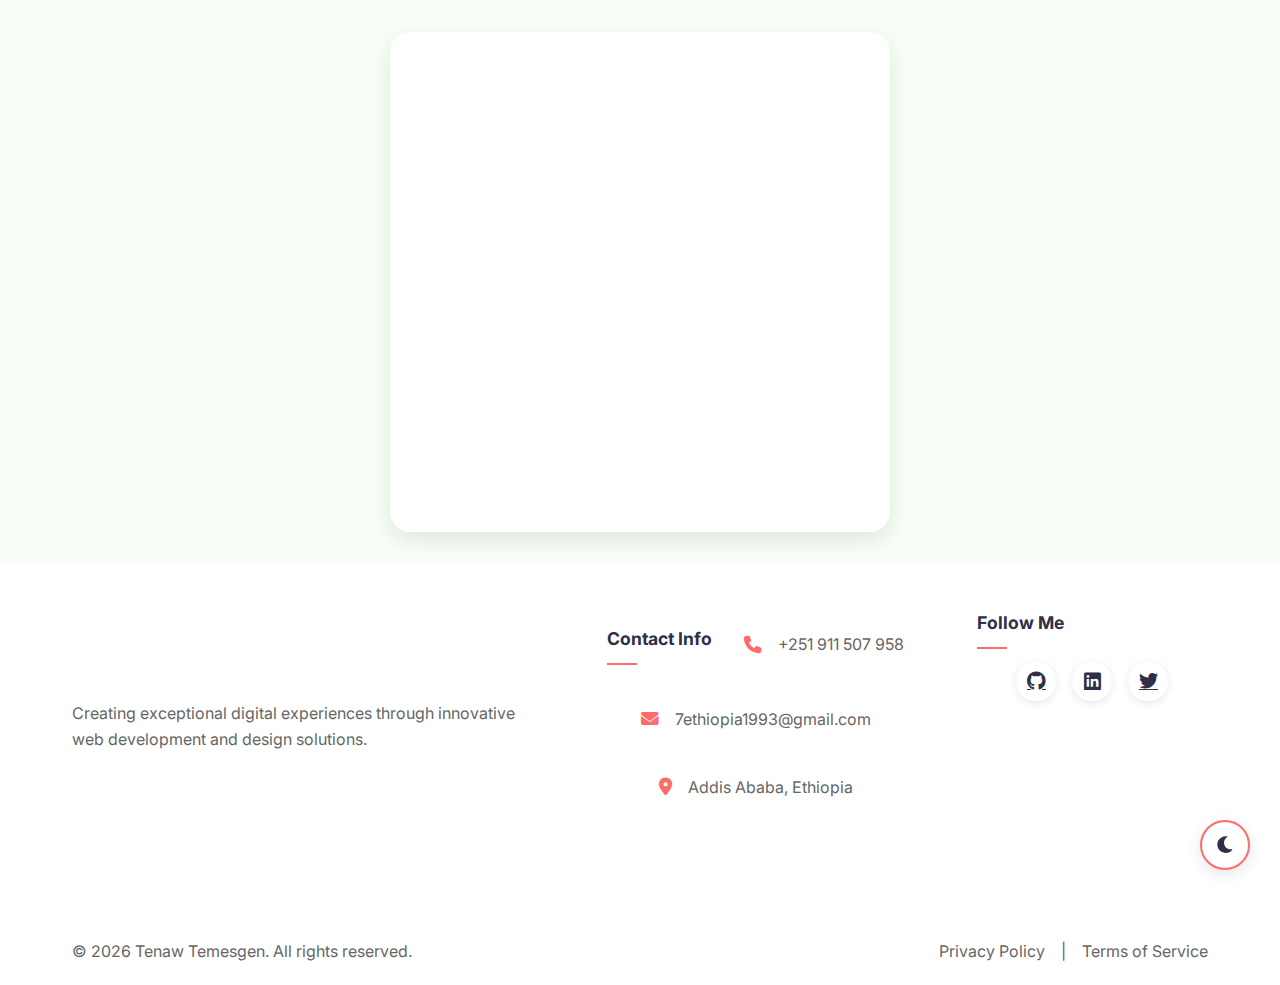
<file: success.html>
<!DOCTYPE html>
<html lang="en" data-theme="light">
<head>
    <meta charset="UTF-8">
    <meta name="viewport" content="width=device-width, initial-scale=1.0">
    <title>Message Sent Successfully - Tenaw Temesgen</title>
    <meta name="description" content="Message sent successfully - Thank you for contacting Tenaw Temesgen">
    <link href="https://fonts.googleapis.com/css2?family=Inter:wght@400;500;600;700&display=swap" rel="stylesheet">
    <link rel="stylesheet" href="https://cdnjs.cloudflare.com/ajax/libs/font-awesome/6.0.0/css/all.min.css">
    <link rel="stylesheet" href="style.css">
    <style>
        .success-container {
            min-height: calc(100vh - 450px);
            display: flex;
            align-items: center;
            justify-content: center;
            padding: 2rem;
            padding-bottom: 2rem;
            background: linear-gradient(
                135deg,
                rgba(var(--primary-rgb), 0.05),
                rgba(var(--secondary-rgb), 0.05)
            );
        }

        .success-card {
            background: var(--surface-color);
            border-radius: 20px;
            padding: 3rem;
            text-align: center;
            max-width: 500px;
            width: 100%;
            box-shadow: var(--shadow-lg);
            border: 1px solid rgba(var(--primary-rgb), 0.1);
            animation: slideUp 0.5s ease forwards;
        }

        .success-icon {
            width: 100px;
            height: 100px;
            background: linear-gradient(45deg, var(--primary), var(--secondary));
            border-radius: 50%;
            display: flex;
            align-items: center;
            justify-content: center;
            margin: 0 auto 2rem;
            animation: scaleIn 0.5s ease 0.3s forwards;
            transform: scale(0);
        }

        .success-icon i {
            font-size: 3rem;
            color: white;
            animation: checkmark 0.5s ease 0.8s forwards;
            opacity: 0;
            transform: scale(0);
        }

        .success-card h1 {
            color: var(--text-color);
            font-size: 2rem;
            margin-bottom: 1rem;
            animation: fadeIn 0.5s ease 1s forwards;
            opacity: 0;
        }

        .success-card p {
            color: var(--text-secondary);
            margin-bottom: 2rem;
            line-height: 1.6;
            animation: fadeIn 0.5s ease 1.2s forwards;
            opacity: 0;
        }

        .success-actions {
            display: flex;
            gap: 1rem;
            justify-content: center;
            animation: fadeIn 0.5s ease 1.4s forwards;
            opacity: 0;
        }

        .success-btn {
            padding: 0.8rem 1.8rem;
            border-radius: 50px;
            font-weight: 500;
            display: inline-flex;
            align-items: center;
            gap: 0.8rem;
            transition: all 0.3s ease;
            text-decoration: none;
        }

        .primary-btn {
            background: linear-gradient(45deg, var(--primary), var(--secondary));
            color: white;
            border: none;
        }

        .ghost-btn {
            border: 2px solid var(--primary);
            color: var(--primary);
            background: transparent;
        }

        .success-btn:hover {
            transform: translateY(-3px);
            box-shadow: var(--shadow-md);
        }

        .success-btn:hover i {
            animation: bounce 0.5s ease infinite;
        }

        @keyframes slideUp {
            from {
                opacity: 0;
                transform: translateY(30px);
            }
            to {
                opacity: 1;
                transform: translateY(0);
            }
        }

        @keyframes scaleIn {
            to {
                transform: scale(1);
            }
        }

        @keyframes checkmark {
            to {
                opacity: 1;
                transform: scale(1);
            }
        }

        @keyframes fadeIn {
            to {
                opacity: 1;
            }
        }

        @keyframes bounce {
            0%, 100% { transform: translateY(0); }
            50% { transform: translateY(-4px); }
        }

        @media (max-width: 768px) {
            .success-container {
                min-height: calc(100vh - 350px);
                padding-bottom: 2rem;
            }
            
            .success-card {
                padding: 2rem;
            }

            .success-actions {
                flex-direction: column;
            }

            .success-btn {
                width: 100%;
                justify-content: center;
            }
        }

        /* Additional Footer Styles for Success Page */
        .footer {
            margin-top: 0;
            background: var(--surface-color);
            border-top: 1px solid rgba(var(--primary-rgb), 0.1);
            padding: 3rem 0 1.5rem;
        }

        .footer-content {
            max-width: 1200px;
            margin: 0 auto;
            padding: 0 2rem;
        }

        .footer-main {
            display: grid;
            grid-template-columns: 2fr 1.5fr 1fr;
            gap: 3rem;
            margin-bottom: 2rem;
        }

        .footer-description {
            color: var(--text-secondary);
            margin-top: 1rem;
            line-height: 1.6;
        }

        .footer h4 {
            color: var(--text-color);
            font-size: 1.1rem;
            margin-bottom: 1.2rem;
            position: relative;
        }

        .footer h4::after {
            content: '';
            position: absolute;
            left: 0;
            bottom: -0.5rem;
            width: 30px;
            height: 2px;
            background: var(--primary);
        }

        .contact-item {
            display: flex;
            align-items: center;
            gap: 1rem;
            margin-bottom: 1rem;
        }

        .contact-item i {
            color: var(--primary);
        }

        .contact-item a,
        .contact-item span {
            color: var(--text-secondary);
            text-decoration: none;
            transition: color 0.3s ease;
        }

        .contact-item a:hover {
            color: var(--primary);
        }

        .social-links {
            display: flex;
            gap: 1rem;
        }

        .social-links a {
            width: 40px;
            height: 40px;
            border-radius: 50%;
            background: rgba(var(--primary-rgb), 0.1);
            display: flex;
            align-items: center;
            justify-content: center;
            color: var(--text-color);
            font-size: 1.2rem;
            transition: all 0.3s ease;
        }

        .social-links a:hover {
            background: var(--primary);
            color: white;
            transform: translateY(-3px);
        }

        .footer-bottom {
            display: flex;
            justify-content: space-between;
            align-items: center;
            padding-top: 2rem;
            border-top: 1px solid rgba(var(--primary-rgb), 0.1);
        }

        .footer-extra {
            display: flex;
            gap: 1rem;
            align-items: center;
        }

        .footer-extra a {
            color: var(--text-secondary);
            text-decoration: none;
            transition: color 0.3s ease;
        }

        .footer-extra a:hover {
            color: var(--primary);
        }

        @media (max-width: 992px) {
            .footer-main {
                grid-template-columns: repeat(2, 1fr);
                gap: 2rem;
            }
        }

        @media (max-width: 768px) {
            .footer {
                padding: 2rem 1rem 1rem;
            }

            .footer-main {
                grid-template-columns: 1fr;
                text-align: center;
            }

            .footer h4::after {
                left: 50%;
                transform: translateX(-50%);
            }

            .contact-item {
                justify-content: center;
            }

            .social-links {
                justify-content: center;
            }

            .footer-bottom {
                flex-direction: column;
                gap: 1rem;
                text-align: center;
            }
        }
    </style>
</head>
<body>
    <div class="success-container">
        <div class="success-card">
            <div class="success-icon">
                <i class="fas fa-check"></i>
            </div>
            <h1>Message Sent Successfully!</h1>
            <p>Thank you for reaching out. I'll get back to you as soon as possible. Meanwhile, feel free to explore more of my work.</p>
            <div class="success-actions">
                <a href="index.html" class="success-btn primary-btn">
                    <i class="fas fa-home"></i>
                    <span>Back to Home</span>
                </a>
                <a href="index.html#portfolio" class="success-btn ghost-btn">
                    <i class="fas fa-eye"></i>
                    <span>View Portfolio</span>
                </a>
            </div>
        </div>
    </div>

    <!-- Theme Toggle -->
    <button id="theme-toggle" class="theme-btn">
        <i class="fas fa-moon"></i>
        <i class="fas fa-sun"></i>
    </button>

    <!-- Footer -->
    <footer class="footer">
        <div class="footer-content">
            <div class="footer-main">
                <div class="footer-brand">
                    <img src="assets/logo2.png" alt="Tenaw Temesgen Logo" width="120" height="45" loading="lazy">
                    <p class="footer-description">
                        Creating exceptional digital experiences through innovative web development and design solutions.
                    </p>
                </div>
                
                <div class="footer-contact">
                    <h4>Contact Info</h4>
                    <div class="contact-item">
                        <i class="fas fa-phone"></i>
                        <a href="tel:+251911507958">+251 911 507 958</a>
                    </div>
                    <div class="contact-item">
                        <i class="fas fa-envelope"></i>
                        <a href="mailto:7ethiopia1993@gmail.com">7ethiopia1993@gmail.com</a>
                    </div>
                    <div class="contact-item">
                        <i class="fas fa-map-marker-alt"></i>
                        <span>Addis Ababa, Ethiopia</span>
                    </div>
                </div>
                
                <div class="footer-social">
                    <h4>Follow Me</h4>
                    <div class="social-links">
                        <a href="https://github.com/tenaw7" target="_blank" rel="noopener" aria-label="GitHub">
                            <i class="fab fa-github"></i>
                        </a>
                        <a href="https://linkedin.com/in/tenaw7" target="_blank" rel="noopener" aria-label="LinkedIn">
                            <i class="fab fa-linkedin"></i>
                        </a>
                        <a href="https://twitter.com/tenaw_t_" target="_blank" rel="noopener" aria-label="Twitter">
                            <i class="fab fa-twitter"></i>
                        </a>
                    </div>
                </div>
            </div>
            
            <div class="footer-bottom">
                <p class="copyright">&copy; <span id="current-year"></span> Tenaw Temesgen. All rights reserved.</p>
                <div class="footer-extra">
                    <a href="#" class="privacy-link">Privacy Policy</a>
                    <span class="separator">|</span>
                    <a href="#" class="terms-link">Terms of Service</a>
                </div>
            </div>
        </div>
    </footer>

    <script>
        // Combine all initializations
        document.addEventListener('DOMContentLoaded', () => {
            // Set current year
            document.getElementById('current-year').textContent = new Date().getFullYear();
        });
    </script>
    <script src="script.js"></script>
</body>
</html>
</file>
<file: style.css>
:root {
    /* Colors */
    --primary: #FF6B6B;
    --secondary: #4ECDC4;
    --accent: #FFE66D;
    --dark: #2D3047;
    --light: #F7FFF7;
    --text-dark: #2D3047;
    --text-light: #F7FFF7;
    
    /* Enhanced Dark Mode Colors */
    --dark-bg: #121212;
    --dark-surface: #1E1E1E;
    --dark-surface-2: #2D2D2D;
    --dark-border: rgba(255, 255, 255, 0.1);
    --dark-text: #E0E0E0;
    --dark-text-secondary: #A0A0A0;
    --dark-shadow: 0 4px 20px rgba(0, 0, 0, 0.3);
    --dark-shadow-lg: 0 8px 30px rgba(0, 0, 0, 0.4);
    
    /* Default Theme Colors */
    --bg-color: var(--light);
    --surface-color: white;
    --border-color: rgba(0, 0, 0, 0.1);
    --text-color: var(--text-dark);
    --text-secondary: #666;
    
    /* Theme Variables */
    --nav-bg: rgba(255, 255, 255, 0.98);
    
    /* Transitions */
    --transition: all 0.3s cubic-bezier(0.4, 0, 0.2, 1);
    
    /* Shadows */
    --shadow-sm: 0 2px 8px rgba(0, 0, 0, 0.1);
    --shadow-md: 0 4px 16px rgba(0, 0, 0, 0.1);
    --shadow-lg: 0 8px 24px rgba(0, 0, 0, 0.1);
    
    /* Spacing */
    --space-sm: 1rem;
    --space-md: 2rem;
    --space-lg: 4rem;
  }

:root[data-theme="dark"] {
    --dark: #1A1A1A;
    --light: #1A1A1A;
    --primary: #FF8E8E;
    --secondary: #6DCFC8;
    --nav-bg: var(--nav-dark-bg);
    --text-dark: #F7FFF7;
    --text-light: #F7FFF7;
    --bg-color: var(--dark-bg);
    --surface-color: var(--dark-surface);
    --surface-2: var(--dark-surface-2);
    --border-color: var(--dark-border);
    --text-color: var(--dark-text);
    --text-secondary: var(--dark-text-secondary);
    --shadow-sm: var(--dark-shadow);
    --shadow-lg: var(--dark-shadow-lg);
}

* {
    margin: 0;
    padding: 0;
    box-sizing: border-box;
    font-family: 'Inter', system-ui, -apple-system, sans-serif;
}

body {
    background: var(--light);
    color: var(--text-dark);
    overflow-x: hidden;
    transition: all 0.4s cubic-bezier(0.4, 0, 0.2, 1);
}

/* Loading Screen */
.loading-screen {
    position: fixed;
    top: 0;
    left: 0;
    width: 100%;
    height: 100%;
    background: var(--light);
    display: flex;
    justify-content: center;
    align-items: center;
    z-index: 9999;
    transition: opacity 0.5s ease;
}

.loading-spinner {
    width: 50px;
    height: 50px;
    border: 5px solid #f3f3f3;
    border-top: 5px solid var(--primary);
    border-radius: 50%;
    animation: spin 1s linear infinite;
}

@keyframes spin {
    0% { transform: rotate(0deg); }
    100% { transform: rotate(360deg); }
}

/* Enhanced Navigation */
.glass-nav {
    background: rgba(var(--surface-rgb), 0.85);
    backdrop-filter: blur(12px);
    -webkit-backdrop-filter: blur(12px);
    position: sticky;
    top: 0;
    z-index: 1000;
    border-bottom: 1px solid rgba(var(--primary-rgb), 0.1);
    transition: all 0.3s ease;
}

.nav-container {
    max-width: 1280px;
    margin: 0 auto;
    padding: 1rem 2rem;
    display: flex;
    justify-content: space-between;
    align-items: center;
    height: 70px;
}

/* Navigation Logo */
.logo {
    position: relative;
    z-index: 2;
    display: flex;
    align-items: center;
}

.logo img {
    height: 45px;
    width: auto;
    transition: transform 0.3s ease;
}

.logo:hover img {
    transform: scale(1.05);
}

.links {
    display: flex;
    gap: 2.5rem;
    align-items: center;
}

.links a {
    color: var(--text-color);
    text-decoration: none;
    font-weight: 500;
    position: relative;
    padding: 0.5rem 0;
    transition: all 0.3s ease;
}

.links a::after {
    content: '';
    position: absolute;
    bottom: 0;
    left: 0;
    width: 0;
    height: 2px;
    background: linear-gradient(45deg, var(--primary), var(--secondary));
    transition: width 0.3s ease;
}

.links a:hover {
    color: var(--primary);
}

.links a:hover::after {
    width: 100%;
}

.links a.active {
    color: var(--primary);
}

.links a.active::after {
    width: 100%;
}

/* Adjust Hero Section */
.hero {
    min-height: 100vh;
    padding: 0 2rem;
    margin-top: -70px; /* Offset the nav height */
    padding-top: 70px; /* Add padding equal to nav height */
    display: flex;
    align-items: center;
    background: linear-gradient(
        135deg,
        rgba(var(--primary-rgb), 0.05),
        rgba(var(--secondary-rgb), 0.05)
    );
    overflow: hidden;
}

.hero::before {
    content: '';
    position: absolute;
    top: 0;
    right: 0;
    width: 100%;
    height: 100%;
    background: radial-gradient(
        circle at top right,
        rgba(var(--primary-rgb), 0.1),
        transparent 50%
    );
    pointer-events: none;
}

.hero .content {
    max-width: 1200px;
    width: 100%;
    margin: 0 auto;
    display: grid;
    grid-template-columns: 1fr 1fr;
    gap: 4rem;
    align-items: center;
    padding: 2rem 0;
}

.hero .content .title-wrapper {
    position: relative;
}

.greeting {
    display: inline-block;
    padding: 0.5rem 1.5rem;
    background: rgba(var(--primary-rgb), 0.1);
    border-radius: 50px;
    color: var(--primary);
    font-weight: 500;
    margin-bottom: 1.5rem;
    transform: translateY(20px);
    opacity: 0;
    animation: slideUp 0.5s ease forwards;
}

.glitch {
    font-size: 4.5rem;
    font-weight: 800;
    margin: 0.5rem 0;
    line-height: 1.1;
    color: var(--text-color); /* Add base color */
    position: relative;
    display: inline-block;
    text-shadow: 0.05em 0 0 rgba(255,0,0,0.75),
                -0.025em -0.05em 0 rgba(0,255,0,0.75),
                0.025em 0.05em 0 rgba(0,0,255,0.75);
    animation: glitch 500ms infinite;
}

.glitch span {
    position: absolute;
    top: 0;
    left: 0;
}

.glitch span:first-child {
    animation: glitch 650ms infinite;
    clip-path: polygon(0 0, 100% 0, 100% 45%, 0 45%);
    transform: translate(-0.025em, -0.0125em);
    opacity: 0.75;
}

.glitch span:last-child {
    animation: glitch 375ms infinite;
    clip-path: polygon(0 80%, 100% 20%, 100% 100%, 0 100%);
    transform: translate(0.0125em, 0.025em);
    opacity: 0.75;
}

/* Remove these styles if they exist */
.glitch::before,
.glitch::after {
    display: none;
}

/* Remove these styles if they exist */
.glitch {
    background: none;
    -webkit-background-clip: initial;
    background-clip: initial;
    -webkit-text-fill-color: initial;
}

@keyframes glitch {
    0% {
        text-shadow: 0.05em 0 0 rgba(255,0,0,0.75),
                    -0.05em -0.025em 0 rgba(0,255,0,0.75),
                    -0.025em 0.05em 0 rgba(0,0,255,0.75);
    }
    14% {
        text-shadow: 0.05em 0 0 rgba(255,0,0,0.75),
                    -0.05em -0.025em 0 rgba(0,255,0,0.75),
                    -0.025em 0.05em 0 rgba(0,0,255,0.75);
    }
    15% {
        text-shadow: -0.05em -0.025em 0 rgba(255,0,0,0.75),
                    0.025em 0.025em 0 rgba(0,255,0,0.75),
                    -0.05em -0.05em 0 rgba(0,0,255,0.75);
    }
    49% {
        text-shadow: -0.05em -0.025em 0 rgba(255,0,0,0.75),
                    0.025em 0.025em 0 rgba(0,255,0,0.75),
                    -0.05em -0.05em 0 rgba(0,0,255,0.75);
    }
    50% {
        text-shadow: 0.025em 0.05em 0 rgba(255,0,0,0.75),
                    0.05em 0 0 rgba(0,255,0,0.75),
                    0 -0.05em 0 rgba(0,0,255,0.75);
    }
    99% {
        text-shadow: 0.025em 0.05em 0 rgba(255,0,0,0.75),
                    0.05em 0 0 rgba(0,255,0,0.75),
                    0 -0.05em 0 rgba(0,0,255,0.75);
    }
    100% {
        text-shadow: -0.025em 0 0 rgba(255,0,0,0.75),
                    -0.025em -0.025em 0 rgba(0,255,0,0.75),
                    -0.025em -0.05em 0 rgba(0,0,255,0.75);
    }
}

.title-badges {
    margin-top: 1.5rem;
    display: flex;
    gap: 1rem;
    transform: translateY(20px);
    opacity: 0;
    animation: slideUp 0.5s ease 0.4s forwards;
}

.badge {
    padding: 0.5rem 1rem;
    background: var(--surface-color);
    border-radius: 20px;
    font-size: 0.9rem;
    font-weight: 500;
    box-shadow: var(--shadow-sm);
    transition: all 0.3s ease;
}

.badge:hover {
    transform: translateY(-2px);
    box-shadow: var(--shadow-md);
}

.hero-image {
    position: relative;
    transform: translateY(20px);
    opacity: 0;
    animation: slideUp 0.5s ease 0.6s forwards;
}

.hero-image img {
    width: 100%;
    max-width: 500px;
    border-radius: 30px;
    box-shadow: var(--shadow-lg);
    transition: transform 0.3s ease;
}

.hero-image:hover img {
    transform: translateY(-10px);
}

.floating-shapes {
    position: absolute;
    width: 100%;
    height: 100%;
    pointer-events: none;
}

.shape {
    position: absolute;
    border-radius: 50%;
    animation: float 6s infinite ease-in-out;
}

.shape-1 {
    width: 100px;
    height: 100px;
    background: linear-gradient(45deg, var(--primary), transparent);
    top: -20px;
    left: -20px;
    animation-delay: 0s;
}

.shape-2 {
    width: 80px;
    height: 80px;
    background: linear-gradient(45deg, var(--secondary), transparent);
    bottom: 40px;
    right: -20px;
    animation-delay: 2s;
}

.shape-3 {
    width: 60px;
    height: 60px;
    background: linear-gradient(45deg, var(--primary), transparent);
    bottom: -20px;
    left: 30%;
    animation-delay: 4s;
}

@keyframes slideUp {
    to {
        transform: translateY(0);
        opacity: 1;
    }
}

@keyframes float {
    0%, 100% { transform: translateY(0); }
    50% { transform: translateY(-10px); }
}

/* Responsive adjustments */
@media (max-width: 992px) {
    .hero {
        min-height: calc(100vh - 70px);
        margin-top: 0;
        padding-top: 2rem;
    }

    .logo img {
        height: 40px;
    }

    .hero .content {
        grid-template-columns: 1fr;
        text-align: center;
        gap: 3rem;
    }

    .glitch {
        font-size: 3.5rem;
    }

    .title-badges {
        justify-content: center;
    }

    .hero-image {
        margin: 0 auto;
        max-width: 400px;
    }
}

@media (max-width: 768px) {
    .nav-container {
        padding: 0.5rem 1rem;
    }

    .hero {
        padding: 1rem;
    }

    .logo img {
        height: 35px;
    }

    .glitch {
        font-size: 2.8rem;
    }

    .greeting {
        font-size: 0.9rem;
    }
}

/* Mobile Menu Styles */
.hamburg {
    padding: 0.5rem;
    background: transparent;
    border: none;
    color: var(--text-color);
    font-size: 1.5rem;
    cursor: pointer;
    display: none;
    transition: color 0.3s ease;
}

.hamburg:hover {
    color: var(--primary);
}

.desktop-only {
    display: block;
}

@media (max-width: 768px) {
    .hamburg {
        display: block;
    }
    
    .desktop-only {
        display: none;
    }
    
    .links {
        display: none;
        position: fixed;
        top: 70px;
        right: 20px;
        background: var(--surface-color);
        flex-direction: column;
        padding: 2rem;
        border-radius: 20px;
        box-shadow: var(--shadow-md);
        z-index: 1000;
        min-width: 200px;
    }
    
    .links.active {
        display: flex;
    }
    
    .links li {
        margin: 0.5rem 0;
    }
    
    .links a {
        color: var(--text-color);
        padding: 0.5rem 0;
        display: block;
        width: 100%;
    }
    
    .mobile-contact {
        display: block;
    }
    
    .hero {
        padding: 6rem 2rem;
    }
    
    .hero .content {
        flex-direction: column-reverse;
        gap: 3rem;
        text-align: center;
    }
    
    .hero-image {
        margin: 0 auto;
        max-width: 80%;
    }
    
    .hero h1 {
        font-size: 3rem;
    }

    .tagline {
        font-size: 1.8rem;
    }

    .buttons {
        justify-content: center;
    }

    .projects {
        grid-template-columns: 1fr;
        padding: 0 1rem;
    }
    
    .about-content {
        flex-direction: column;
        text-align: center;
        padding: 0 1rem;
    }

    .about-image {
        width: 100%;
        max-width: 300px;
    }

    .skills {
        justify-content: center;
    }
}

/* Force Desktop Navigation Visibility */
@media (min-width: 769px) {
    .links {
        display: flex !important;
        opacity: 1 !important;
        visibility: visible !important;
        transform: none !important;
    }
    
    .hamburg {
        display: none !important;
    }
}

/* Theme Toggle */
.theme-btn {
    position: fixed;
    bottom: 30px;
    right: 30px;
    width: 50px;
    height: 50px;
    border-radius: 50%;
    background: var(--surface-color);
    border: 2px solid var(--primary);
    color: var(--text-color);
    cursor: pointer;
    z-index: 1000;
    display: flex;
    align-items: center;
    justify-content: center;
    box-shadow: var(--shadow-md);
    transition: all 0.3s ease;
}

.theme-btn:hover {
    transform: translateY(-5px) rotate(10deg);
    box-shadow: var(--shadow-lg);
}

.theme-btn i {
    font-size: 1.2rem;
    position: absolute;
    transition: all 0.3s ease;
}

.theme-btn .fa-moon {
    opacity: 1;
    transform: scale(1);
}

.theme-btn .fa-sun {
    opacity: 0;
    transform: scale(0.5);
}

[data-theme="dark"] .theme-btn .fa-moon {
    opacity: 0;
    transform: scale(0.5);
}

[data-theme="dark"] .theme-btn .fa-sun {
    opacity: 1;
    transform: scale(1);
}

/* Enhanced Back to Top Button */
#back-to-top {
    position: fixed;
    bottom: 100px;
    right: 30px;
    width: 50px;
    height: 50px;
    border-radius: 50%;
    background: var(--surface-color);
    border: 2px solid var(--primary);
    color: var(--text-color);
    cursor: pointer;
    z-index: 1000;
    display: flex;
    align-items: center;
    justify-content: center;
    box-shadow: var(--shadow-md);
    transition: all 0.3s ease;
    opacity: 0;
    visibility: hidden;
    transform: translateY(20px);
}

#back-to-top.visible {
    opacity: 1;
    visibility: visible;
    transform: translateY(0);
}

#back-to-top:hover {
    transform: translateY(-5px);
    box-shadow: var(--shadow-lg);
    background: var(--primary);
    color: white;
}

#back-to-top i {
    font-size: 1.2rem;
    transition: transform 0.3s ease;
}

#back-to-top:hover i {
    animation: bounceUp 0.5s ease infinite;
}

@keyframes bounceUp {
    0%, 100% { transform: translateY(0); }
    50% { transform: translateY(-5px); }
}

/* Tagline Styles */
.tagline {
    font-size: 2.5rem;
    font-weight: 700;
    margin: 1.5rem 0;
    line-height: 1.2;
}

.typed-text {
    color: var(--primary);
}

.description {
    color: var(--text-secondary);
    font-size: 1.1rem;
    line-height: 1.8;
    margin-bottom: 2rem;
    max-width: 500px;
}

/* Hero CTA Buttons */
.cta-group {
    display: flex;
    gap: 1.2rem;
    margin-top: 2.5rem;
    flex-wrap: wrap;
}

.cta-button {
    padding: 1rem 2rem;
    border-radius: 50px;
    font-weight: 600;
    font-size: 1rem;
    display: inline-flex;
    align-items: center;
    gap: 0.8rem;
    transition: all 0.3s ease;
    cursor: pointer;
    text-decoration: none;
    position: relative;
    overflow: hidden;
    z-index: 1;
}

.primary-btn {
    background: linear-gradient(45deg, var(--primary), var(--secondary));
    color: white;
    border: none;
    box-shadow: 0 4px 15px rgba(var(--primary-rgb), 0.3);
}

.primary-btn::before {
    content: '';
    position: absolute;
    top: 0;
    left: 0;
    width: 100%;
    height: 100%;
    background: linear-gradient(45deg, var(--secondary), var(--primary));
    opacity: 0;
    z-index: -1;
    transition: opacity 0.3s ease;
}

.primary-btn:hover::before {
    opacity: 1;
}

.primary-btn:hover {
    transform: translateY(-3px);
    box-shadow: 0 6px 20px rgba(var(--primary-rgb), 0.4);
}

.secondary-btn {
    background: rgba(var(--primary-rgb), 0.1);
    color: var(--primary);
    border: none;
}

.secondary-btn:hover {
    background: rgba(var(--primary-rgb), 0.2);
    transform: translateY(-3px);
    box-shadow: 0 6px 20px rgba(var(--primary-rgb), 0.2);
}

.ghost-btn {
    border: 2px solid var(--primary);
    background: transparent;
    color: var(--primary);
}

.ghost-btn:hover {
    background: var(--primary);
    color: white;
    transform: translateY(-3px);
}

/* Button Icon Animation */
.cta-button i {
    font-size: 1.1rem;
    transition: transform 0.3s ease;
}

.cta-button:hover i {
    animation: buttonIcon 0.5s ease infinite;
}

/* Button Ripple Effect */
.cta-button::after {
    content: '';
    position: absolute;
    top: 50%;
    left: 50%;
    width: 0;
    height: 0;
    background: rgba(255, 255, 255, 0.2);
    border-radius: 50%;
    transform: translate(-50%, -50%);
    transition: width 0.6s ease, height 0.6s ease;
    z-index: -1;
}

.cta-button:active::after {
    width: 400px;
    height: 400px;
}

/* Button Loading State */
.cta-button.loading {
    pointer-events: none;
    opacity: 0.8;
}

.cta-button.loading i {
    animation: spin 1s linear infinite;
}

@keyframes spin {
    0% { transform: rotate(0deg); }
    100% { transform: rotate(360deg); }
}

@keyframes buttonIcon {
    0%, 100% { transform: translateY(0); }
    50% { transform: translateY(-4px); }
}

/* Responsive adjustments */
@media (max-width: 768px) {
    .cta-group {
        justify-content: center;
        gap: 1rem;
    }

    .cta-button {
        padding: 0.8rem 1.5rem;
        font-size: 0.95rem;
    }
}

/* Social Links */
.hero-social {
    margin-top: 3rem;
    display: flex;
    gap: 1.5rem;
}

.social-link {
    position: relative;
    width: 45px;
    height: 45px;
    border-radius: 50%;
    background: var(--surface-color);
    display: flex;
    align-items: center;
    justify-content: center;
    color: var(--text-color);
    font-size: 1.2rem;
    transition: all 0.3s ease;
}

.social-link:hover {
    background: var(--primary);
    color: white;
    transform: translateY(-5px);
}

.tooltip {
    position: absolute;
    bottom: -40px;
    background: var(--surface-color);
    padding: 0.5rem 1rem;
    border-radius: 15px;
    font-size: 0.9rem;
    opacity: 0;
    visibility: hidden;
    transform: translateY(10px);
    transition: all 0.3s ease;
}

.social-link:hover .tooltip {
    opacity: 1;
    visibility: visible;
    transform: translateY(0);
}

/* Hero Image Styles */
.hero-image img {
    width: 100%;
    height: auto;
    border-radius: 30px;
    transition: transform 0.3s ease;
}

.experience-tag {
    position: absolute;
    bottom: 40px;
    right: -20px;
    background: linear-gradient(45deg, var(--primary), var(--secondary));
    color: white;
    padding: 1rem;
    border-radius: 15px;
    display: flex;
    flex-direction: column;
    align-items: center;
    animation: float 3s infinite ease-in-out;
}

.tag-number {
    font-size: 2rem;
    font-weight: 700;
    line-height: 1;
}

.tag-text {
    font-size: 0.9rem;
    opacity: 0.9;
}

/* Scroll Indicator */
.scroll-indicator {
    position: absolute;
    bottom: 40px;
    left: 50%;
    transform: translateX(-50%);
    display: flex;
    flex-direction: column;
    align-items: center;
    gap: 1rem;
}

.mouse {
    width: 30px;
    height: 50px;
    border: 2px solid var(--text-color);
    border-radius: 20px;
    display: flex;
    justify-content: center;
    padding-top: 10px;
}

.wheel {
    width: 4px;
    height: 8px;
    background: var(--primary);
    border-radius: 2px;
    animation: scroll 1.5s infinite;
}

.arrows {
    display: flex;
    flex-direction: column;
    align-items: center;
    gap: 5px;
}

.arrows span {
    width: 10px;
    height: 10px;
    border-right: 2px solid var(--text-color);
    border-bottom: 2px solid var(--text-color);
    transform: rotate(45deg);
    animation: arrows 1.5s infinite;
}

.arrows span:nth-child(2) {
    animation-delay: 0.2s;
}

.arrows span:nth-child(3) {
    animation-delay: 0.4s;
}

/* Animations */
@keyframes glitch-anim {
    0% { clip: rect(44px, 9999px, 56px, 0); }
    20% { clip: rect(12px, 9999px, 76px, 0); }
    40% { clip: rect(89px, 9999px, 98px, 0); }
    60% { clip: rect(32px, 9999px, 11px, 0); }
    80% { clip: rect(67px, 9999px, 34px, 0); }
    100% { clip: rect(23px, 9999px, 88px, 0); }
}

@keyframes float {
    0%, 100% { transform: translateY(0); }
    50% { transform: translateY(-10px); }
}

@keyframes slideUp {
    to {
        transform: translateY(0);
        opacity: 1;
    }
}

@keyframes progressAnimation {
    from { width: 0; }
}

@keyframes loading {
    0% { transform: translateX(-100%); }
    100% { transform: translateX(100%); }
}

@keyframes scroll {
    0% { transform: translateY(0); opacity: 1; }
    100% { transform: translateY(15px); opacity: 0; }
}

@keyframes arrows {
    0% { opacity: 0; transform: rotate(45deg) translate(-20px, -20px); }
    50% { opacity: 1; }
    100% { opacity: 0; transform: rotate(45deg) translate(20px, 20px); }
}

/* Responsive Design */
@media (max-width: 992px) {
    .hero .content {
        grid-template-columns: 1fr;
        text-align: center;
        gap: 2rem;
    }

    .description {
        margin: 0 auto;
    }

    .cta-group {
        justify-content: center;
    }

    .hero-social {
        justify-content: center;
    }

    .hero-image {
        max-width: 500px;
        margin: 0 auto;
    }

    .experience-tag {
        right: 0;
    }
}

@media (max-width: 768px) {
    .hero {
        padding: 6rem 1rem;
    }

    .glitch {
        font-size: 3rem;
    }

    .tagline {
        font-size: 1.8rem;
    }

    .cta-button {
        padding: 0.8rem 1.5rem;
    }

    .scroll-indicator {
        display: none;
    }
}

/* Enhanced About Section Styles */
#about {
    padding: 8rem 2rem;
    background: var(--bg-color);
    position: relative;
    overflow: hidden;
}

.about-content {
    max-width: 1200px;
    margin: 0 auto;
    display: grid;
    grid-template-columns: 1fr 1.5fr;
    gap: 4rem;
    align-items: center;
    position: relative;
}

.about-image-container {
    position: relative;
    padding: 2rem;
}

.about-image {
    width: 100%;
    max-width: 400px;
    border-radius: 30px;
    box-shadow: var(--shadow-lg);
    transition: transform 0.3s ease;
}

.experience-badge {
    position: absolute;
    bottom: 2rem;
    right: 0;
    background: linear-gradient(45deg, var(--primary), var(--secondary));
    color: white;
    padding: 1.5rem;
    border-radius: 20px;
    text-align: center;
    box-shadow: var(--shadow-md);
}

.experience-badge .years {
    font-size: 2.5rem;
    font-weight: 700;
    display: block;
    line-height: 1;
}

.experience-badge .text {
    font-size: 0.9rem;
    opacity: 0.9;
}

.section-header {
    margin-bottom: 2rem;
}

.section-header .subtitle {
    color: var(--primary);
    font-weight: 500;
    text-transform: uppercase;
    letter-spacing: 2px;
    font-size: 0.9rem;
    display: block;
    margin-bottom: 1rem;
}

.section-header h2 {
    font-size: 2.5rem;
    line-height: 1.2;
    margin-bottom: 1rem;
    background: linear-gradient(45deg, var(--primary), var(--secondary));
    -webkit-background-clip: text;
    background-clip: text;
    -webkit-text-fill-color: transparent;
}

.about-description {
    font-size: 1.1rem;
    line-height: 1.8;
    color: var(--text-secondary);
    margin-bottom: 2rem;
}

.key-points {
    display: grid;
    grid-template-columns: 1fr 1fr;
    gap: 2rem;
    margin-bottom: 3rem;
}

.key-point {
    display: flex;
    gap: 1rem;
    align-items: flex-start;
}

.key-point i {
    font-size: 2rem;
    color: var(--primary);
    background: rgba(var(--primary-rgb), 0.1);
    padding: 1rem;
    border-radius: 15px;
}

.key-point h4 {
    color: var(--text-color);
    margin-bottom: 0.5rem;
    font-size: 1.1rem;
}

.key-point p {
    color: var(--text-secondary);
    font-size: 0.9rem;
    line-height: 1.6;
}

.about-cta {
    display: flex;
    gap: 1.2rem;
    margin-top: 2.5rem;
}

.about-cta .cta-button {
    padding: 0.8rem 1.8rem;
    border-radius: 50px;
    font-weight: 500;
    font-size: 1rem;
    display: inline-flex;
    align-items: center;
    gap: 0.8rem;
    transition: all 0.3s ease;
    cursor: pointer;
    text-decoration: none;
}

.about-cta .primary-btn {
    background: linear-gradient(45deg, var(--primary), var(--secondary));
    color: white;
    border: none;
    box-shadow: 0 4px 15px rgba(var(--primary-rgb), 0.3);
}

.about-cta .primary-btn:hover {
    transform: translateY(-3px);
    box-shadow: 0 6px 20px rgba(var(--primary-rgb), 0.4);
}

.about-cta .ghost-btn {
    border: 2px solid var(--primary);
    background: transparent;
    color: var(--primary);
}

.about-cta .ghost-btn:hover {
    background: var(--primary);
    color: white;
    transform: translateY(-3px);
}

.about-cta .cta-button i {
    font-size: 1.1rem;
}

/* Add hover animation */
.about-cta .cta-button:hover i {
    animation: bounce 0.5s ease infinite;
}

@keyframes bounce {
    0%, 100% { transform: translateY(0); }
    50% { transform: translateY(-4px); }
}

/* Responsive adjustments */
@media (max-width: 768px) {
    .about-cta {
        justify-content: center;
        flex-wrap: wrap;
        gap: 1rem;
    }

    .about-cta .cta-button {
        padding: 0.7rem 1.5rem;
        font-size: 0.95rem;
    }
}

/* Add smooth transitions */
body, .glass-nav, .project, .service-card, input, textarea, .links, .hero-image, .social-media a {
    transition: all 0.3s ease;
}

/* Add these keyframe animations after the checkmark animations */
@keyframes stroke {
    100% {
        stroke-dashoffset: 0;
    }
}

@keyframes scale {
    0%, 100% {
        transform: none;
    }
    50% {
        transform: scale3d(1.1, 1.1, 1);
    }
}

@keyframes fill {
    100% {
        box-shadow: inset 0 0 0 100px rgba(255, 255, 255, 0);
    }
}

/* Add this class for screen readers */
.sr-only {
    position: absolute;
    width: 1px;
    height: 1px;
    padding: 0;
    margin: -1px;
    overflow: hidden;
    clip: rect(0, 0, 0, 0);
    border: 0;
}

/* Contact Info Styles */
.contact-info {
    text-align: center;
    margin-bottom: 2rem;
}

.contact-info p {
    display: flex;
    align-items: center;
    justify-content: center;
    gap: 0.5rem;
    margin-bottom: 1rem;
    font-size: 1.2rem;
    color: var(--text-color);
}

.contact-info i {
    color: var(--primary);
}

.contact-info a {
    color: var(--text-color);
    text-decoration: none;
    transition: color 0.3s ease;
}

.contact-info a:hover {
    color: var(--primary);
}

/* Update footer styles to include phone number */
.footer-contact {
    display: flex;
    justify-content: center;
    gap: 2rem;
    margin: 1rem 0;
    flex-wrap: wrap;
}

.footer-contact a {
    color: var(--text-light);
    text-decoration: none;
    display: flex;
    align-items: center;
    gap: 0.5rem;
    transition: color 0.3s ease;
}

.footer-contact a:hover {
    color: var(--accent);
}

/* Add after the existing about section styles */
.expertise-areas {
    display: grid;
    grid-template-columns: 1fr 1fr;
    gap: 2rem;
    margin: 2rem 0;
}

.expertise-section h4 {
    color: var(--primary);
    margin-bottom: 1rem;
    font-size: 1.2rem;
}

.skills-list {
    list-style: none;
    padding: 0;
}

.skills-list li {
    margin-bottom: 0.5rem;
    position: relative;
    padding-left: 1.5rem;
}

.skills-list li::before {
    content: "→";
    position: absolute;
    left: 0;
    color: var(--primary);
}

.achievements {
    margin-top: 2rem;
}

.achievements h4 {
    color: var(--primary);
    margin-bottom: 1rem;
    font-size: 1.2rem;
}

.achievements ul {
    list-style: none;
    padding: 0;
}

.achievements li {
    margin-bottom: 0.5rem;
    position: relative;
    padding-left: 1.5rem;
}

.achievements li::before {
    content: "★";
    position: absolute;
    left: 0;
    color: var(--primary);
}

@media (max-width: 768px) {
    .expertise-areas {
        grid-template-columns: 1fr;
        gap: 1rem;
    }
}

/* Add styles for the ghost button */
.ghost-button {
    background: transparent;
    border: 2px solid var(--primary);
    color: var(--primary);
}

.ghost-button:hover {
    background: var(--primary);
    color: white;
}

/* Add after existing services styles */
.service-details {
    list-style: none;
    padding: 0;
    margin-top: 1rem;
    text-align: left;
}

.service-details li {
    margin: 0.5rem 0;
    padding-left: 1.5rem;
    position: relative;
    font-size: 0.9rem;
    color: var(--text-secondary);
}

.service-details li::before {
    content: "•";
    position: absolute;
    left: 0;
    color: var(--primary);
}

#services li {
    padding: 2.5rem;
}

#services li:hover {
    transform: translateY(-10px);
    box-shadow: 0 15px 30px rgba(0, 0, 0, 0.1);
}

/* Testimonials Section */
#testimonials {
    padding: 6rem 2rem;
    background: linear-gradient(
        135deg,
        rgba(var(--primary-rgb), 0.05),
        rgba(var(--secondary-rgb), 0.05)
    );
}

.testimonials-container {
    max-width: 1200px;
    margin: 0 auto;
    display: grid;
    grid-template-columns: repeat(auto-fit, minmax(350px, 1fr));
    gap: 2.5rem;
    padding: 1rem;
}

.testimonial {
    background: var(--surface-color);
    border-radius: 20px;
    padding: 2.5rem;
    box-shadow: var(--shadow-sm);
    transition: all 0.4s ease;
    border: 1px solid rgba(var(--primary-rgb), 0.1);
    position: relative;
    overflow: hidden;
}

.testimonial::before {
    content: '';
    position: absolute;
    top: 0;
    left: 0;
    width: 100%;
    height: 5px;
    background: linear-gradient(45deg, var(--primary), var(--secondary));
    opacity: 0;
    transition: opacity 0.3s ease;
}

.testimonial:hover {
    transform: translateY(-10px);
    box-shadow: var(--shadow-lg);
}

.testimonial:hover::before {
    opacity: 1;
}

.quote-icon {
    width: 60px;
    height: 60px;
    background: rgba(var(--primary-rgb), 0.1);
    border-radius: 50%;
    display: flex;
    align-items: center;
    justify-content: center;
    margin-bottom: 1.5rem;
    transition: all 0.3s ease;
}

.testimonial:hover .quote-icon {
    background: var(--primary);
}

.quote-icon i {
    font-size: 1.5rem;
    color: var(--primary);
    transition: all 0.3s ease;
}

.testimonial:hover .quote-icon i {
    color: white;
    transform: rotate(-10deg);
}

.testimonial-content p {
    color: var(--text-secondary);
    line-height: 1.8;
    margin-bottom: 2rem;
    font-style: italic;
    position: relative;
}

.testimonial-author {
    display: flex;
    align-items: center;
    gap: 1rem;
    border-top: 1px solid rgba(var(--primary-rgb), 0.1);
    padding-top: 1.5rem;
}

.testimonial-author img {
    width: 60px;
    height: 60px;
    border-radius: 50%;
    object-fit: cover;
    border: 3px solid transparent;
    transition: all 0.3s ease;
}

.testimonial:hover .testimonial-author img {
    border-color: var(--primary);
}

.author-info {
    flex: 1;
}

.author-info h4 {
    color: var(--text-color);
    font-size: 1.1rem;
    margin-bottom: 0.25rem;
}

.author-info p {
    color: var(--text-secondary);
    font-size: 0.9rem;
    margin-bottom: 0.5rem;
}

.rating {
    display: flex;
    gap: 0.25rem;
}

.rating i {
    color: #FFD700;
    font-size: 0.9rem;
}

@media (max-width: 768px) {
    #testimonials {
        padding: 4rem 1rem;
    }

    .testimonials-container {
        grid-template-columns: 1fr;
    }

    .testimonial {
        padding: 2rem;
    }
}

/* Blog Section */
#blog {
    padding: 6rem 2rem;
    background: linear-gradient(
        135deg,
        rgba(var(--primary-rgb), 0.05),
        rgba(var(--secondary-rgb), 0.05)
    );
}

#blog h2 {
    text-align: center;
    margin-bottom: 4rem;
}

.blog-container {
    max-width: 1200px;
    margin: 0 auto;
    display: grid;
    grid-template-columns: repeat(auto-fit, minmax(350px, 1fr));
    gap: 2.5rem;
    padding: 1rem;
}

.blog-post {
    background: var(--surface-color);
    border-radius: 20px;
    overflow: hidden;
    box-shadow: var(--shadow-sm);
    transition: all 0.4s ease;
    border: 1px solid rgba(var(--primary-rgb), 0.1);
}

.blog-post:hover {
    transform: translateY(-10px);
    box-shadow: var(--shadow-lg);
}

.blog-image {
    position: relative;
    aspect-ratio: 16/9;
    overflow: hidden;
}

.blog-image img {
    width: 100%;
    height: 100%;
    object-fit: cover;
    transition: transform 0.5s ease;
}

.blog-post:hover .blog-image img {
    transform: scale(1.1);
}

.blog-category {
    position: absolute;
    top: 1rem;
    right: 1rem;
    background: var(--primary);
    color: white;
    padding: 0.5rem 1rem;
    border-radius: 20px;
    font-size: 0.9rem;
    font-weight: 500;
}

.blog-content {
    padding: 2rem;
}

.blog-meta {
    display: flex;
    gap: 1.5rem;
    margin-bottom: 1rem;
    color: var(--text-secondary);
    font-size: 0.9rem;
}

.blog-meta span {
    display: flex;
    align-items: center;
    gap: 0.5rem;
}

.blog-meta i {
    color: var(--primary);
}

.blog-content h3 {
    font-size: 1.4rem;
    margin-bottom: 1rem;
    color: var(--text-color);
    line-height: 1.4;
}

.blog-excerpt {
    color: var(--text-secondary);
    margin-bottom: 1.5rem;
    line-height: 1.6;
    display: -webkit-box;
    -webkit-line-clamp: 3;
    -webkit-box-orient: vertical;
    line-clamp: 3;  /* Add standard property */
    overflow: hidden;
}

.read-more {
    background: none;
    border: none;
    color: var(--primary);
    font-weight: 500;
    display: flex;
    align-items: center;
    gap: 0.5rem;
    cursor: pointer;
    padding: 0;
    transition: all 0.3s ease;
}

.read-more:hover {
    gap: 1rem;
    color: var(--secondary);
}

.read-more i {
    transition: transform 0.3s ease;
}

.read-more:hover i {
    transform: translateX(5px);
}

/* Modal Styles */
.modal {
    display: none;
    position: fixed;
    top: 0;
    left: 0;
    width: 100%;
    height: 100%;
    background: rgba(0, 0, 0, 0.8);
    z-index: 1000;
    opacity: 0;
    transition: opacity 0.3s ease;
}

.modal.active {
    display: flex;
    opacity: 1;
}

.modal-content {
    background: var(--surface-color);
    width: 90%;
    max-width: 800px;
    margin: auto;
    border-radius: 20px;
    position: relative;
    transform: translateY(50px);
    opacity: 0;
    transition: all 0.3s ease;
}

.modal.active .modal-content {
    transform: translateY(0);
    opacity: 1;
}

.close-modal {
    position: absolute;
    top: 1rem;
    right: 1.5rem;
    font-size: 2rem;
    color: var(--text-color);
    cursor: pointer;
    transition: color 0.3s ease;
}

.close-modal:hover {
    color: var(--primary);
}

.modal-body {
    padding: 2.5rem;
    max-height: 80vh;
    overflow-y: auto;
}

.modal-body img {
    width: 100%;
    border-radius: 10px;
    margin-bottom: 1.5rem;
}

.modal-body h2 {
    font-size: 2rem;
    margin-bottom: 1rem;
    color: var(--text-color);
}

.modal-meta {
    display: flex;
    gap: 1.5rem;
    margin-bottom: 2rem;
    color: var(--text-secondary);
}

.modal-body p {
    margin-bottom: 1.5rem;
    line-height: 1.8;
    color: var(--text-secondary);
}

.modal-body h3 {
    font-size: 1.5rem;
    margin: 2rem 0 1rem;
    color: var(--text-color);
}

@media (max-width: 768px) {
    .blog-container {
        grid-template-columns: 1fr;
    }

    .modal-content {
        width: 95%;
    }

    .modal-body {
        padding: 1.5rem;
    }
}

/* Stats Section */
#stats {
    background: linear-gradient(45deg, var(--primary), var(--secondary));
    padding: 4rem 2rem;
    color: white;
}

.stats-container {
    max-width: 1200px;
    margin: 0 auto;
    display: grid;
    grid-template-columns: repeat(auto-fit, minmax(200px, 1fr));
    gap: 2rem;
    text-align: center;
}

.stat-item {
    padding: 2rem;
}

.stat-item i {
    font-size: 2.5rem;
    margin-bottom: 1rem;
}

.stat-item h3 {
    font-size: 2.5rem;
    margin-bottom: 0.5rem;
}

.stat-item p {
    font-size: 1.1rem;
    opacity: 0.9;
}

/* Language Selector */
.language-selector {
    position: relative;
    margin-left: 1rem;
}

.lang-btn {
    background: var(--surface-color);
    border: 1px solid rgba(var(--primary-rgb), 0.1);
    padding: 0.5rem 1rem;
    border-radius: 25px;
    display: flex;
    align-items: center;
    gap: 0.5rem;
    cursor: pointer;
    transition: all 0.3s ease;
    color: var(--text-color);
}

.lang-btn:hover {
    background: rgba(var(--primary-rgb), 0.1);
}

.lang-btn i {
    font-size: 1rem;
    color: var(--primary);
}

.lang-dropdown {
    position: absolute;
    top: 120%;
    right: 0;
    background: var(--surface-color);
    border-radius: 12px;
    box-shadow: var(--shadow-lg);
    padding: 0.5rem;
    min-width: 150px;
    opacity: 0;
    visibility: hidden;
    transform: translateY(10px);
    transition: all 0.3s ease;
    border: 1px solid rgba(var(--primary-rgb), 0.1);
    z-index: 100;
}

.language-selector:hover .lang-dropdown {
    opacity: 1;
    visibility: visible;
    transform: translateY(0);
}

.lang-option {
    display: flex;
    align-items: center;
    gap: 0.8rem;
    padding: 0.8rem 1rem;
    width: 100%;
    border: none;
    background: none;
    color: var(--text-color);
    cursor: pointer;
    transition: all 0.3s ease;
    border-radius: 8px;
}

.lang-option:hover {
    background: rgba(var(--primary-rgb), 0.1);
}

.lang-option.active {
    background: var(--primary);
    color: white;
}

.lang-code {
    font-weight: 600;
    font-size: 0.9rem;
}

.lang-name {
    font-size: 0.9rem;
}

@media (max-width: 768px) {
    .language-selector {
        margin-left: 0;
    }
    
    .lang-btn {
        padding: 0.4rem 0.8rem;
    }
    
    .lang-dropdown {
        right: -10px;
    }
}

/* Education Section */
#education {
    padding: 6rem 2rem;
    background: var(--bg-color);
}

#education h2 {
    text-align: center;
    margin-bottom: 4rem;
}

.education-container {
    max-width: 900px;
    margin: 0 auto;
}

.education-item {
    display: flex;
    gap: 2rem;
    margin-bottom: 3rem;
    position: relative;
}

.education-item::before {
    content: '';
    position: absolute;
    left: 120px;
    top: 0;
    bottom: -3rem;
    width: 2px;
    background: var(--primary);
    opacity: 0.2;
}

.education-item:last-child::before {
    display: none;
}

.edu-timeline {
    min-width: 120px;
    text-align: right;
}

.year {
    display: inline-block;
    padding: 0.5rem 1rem;
    background: linear-gradient(45deg, var(--primary), var(--secondary));
    color: white;
    border-radius: 20px;
    font-size: 0.9rem;
}

.edu-content {
    flex: 1;
}

.edu-content h3 {
    color: var(--text-color);
    margin-bottom: 0.5rem;
}

.edu-content h4 {
    color: var(--primary);
    margin-bottom: 0.5rem;
    font-size: 1.1rem;
}

.edu-content p {
    color: var(--text-secondary);
    margin-bottom: 1rem;
}

.edu-highlights {
    list-style: none;
    padding: 0;
}

.edu-highlights li {
    margin-bottom: 0.5rem;
    padding-left: 1.5rem;
    position: relative;
    color: var(--text-secondary);
}

.edu-highlights li::before {
    content: "→";
    position: absolute;
    left: 0;
    color: var(--primary);
}

@media (max-width: 768px) {
    .education-item {
        flex-direction: column;
        gap: 1rem;
    }

    .education-item::before {
        left: 20px;
    }

    .edu-timeline {
        text-align: left;
    }
}

/* Experience Section */
#experience {
    padding: 6rem 2rem;
    background: var(--surface-color);
}

#experience h2 {
    text-align: center;
    margin-bottom: 4rem;
}

.experience-container {
    max-width: 900px;
    margin: 0 auto;
}

.experience-item {
    display: flex;
    gap: 2rem;
    margin-bottom: 3rem;
    position: relative;
}

.experience-item::before {
    content: '';
    position: absolute;
    left: 120px;
    top: 0;
    bottom: -3rem;
    width: 2px;
    background: var(--primary);
    opacity: 0.2;
}

.experience-item:last-child::before {
    display: none;
}

.exp-timeline {
    min-width: 120px;
    text-align: right;
}

.exp-content {
    flex: 1;
    padding: 1.5rem;
    background: var(--bg-color);
    border-radius: 15px;
    box-shadow: var(--shadow-sm);
}

.exp-content h3 {
    color: var(--text-color);
    margin-bottom: 0.5rem;
}

.exp-content h4 {
    color: var(--primary);
    margin-bottom: 0.5rem;
    font-size: 1.1rem;
}

.exp-content p {
    color: var(--text-secondary);
    margin-bottom: 1rem;
}

.exp-highlights {
    list-style: none;
    padding: 0;
}

.exp-highlights li {
    margin-bottom: 0.5rem;
    padding-left: 1.5rem;
    position: relative;
    color: var(--text-secondary);
}

.exp-highlights li::before {
    content: "→";
    position: absolute;
    left: 0;
    color: var(--primary);
}

@media (max-width: 768px) {
    .experience-item {
        flex-direction: column;
        gap: 1rem;
    }

    .experience-item::before {
        left: 20px;
    }

    .exp-timeline {
        text-align: left;
    }
}

/* Scroll Progress Indicator */
.scroll-progress {
    position: fixed;
    top: 0;
    left: 0;
    width: 0;
    height: 3px;
    background: linear-gradient(to right, var(--primary), var(--secondary));
    z-index: 9999;
    transition: width 0.1s ease;
}

/* Skills Progress Bars */
.skills-progress {
    margin-top: 2rem;
    padding: 1rem;
    background: var(--surface-color);
    border-radius: 15px;
    box-shadow: var(--shadow-sm);
}

.skills-progress h4 {
    color: var(--primary);
    margin-bottom: 1.5rem;
    font-size: 1.2rem;
}

.progress-item {
    margin-bottom: 1.5rem;
}

.progress-label {
    display: flex;
    justify-content: space-between;
    margin-bottom: 0.5rem;
    font-size: 0.9rem;
    color: var(--text-secondary);
}

.progress-bar {
    height: 8px;
    background: rgba(var(--primary-rgb), 0.1);
    border-radius: 4px;
    overflow: hidden;
}

.progress {
    height: 100%;
    background: linear-gradient(45deg, var(--primary), var(--secondary));
    border-radius: 4px;
    animation: progressAnimation 1.5s ease-out forwards;
}

/* Featured Project Section */
#featured-project {
    padding: 6rem 2rem;
    background: var(--surface-color);
}

#featured-project h2 {
    text-align: center;
    margin-bottom: 4rem;
}

.featured-content {
    max-width: 1200px;
    margin: 0 auto;
    display: grid;
    grid-template-columns: 1fr 1fr;
    gap: 4rem;
    align-items: center;
}

.featured-image img {
    width: 100%;
    border-radius: 15px;
    box-shadow: var(--shadow-lg);
}

.project-category {
    display: inline-block;
    padding: 0.5rem 1rem;
    background: rgba(var(--primary-rgb), 0.1);
    color: var(--primary);
    border-radius: 20px;
    font-size: 0.9rem;
    margin-bottom: 1rem;
}

.featured-details h3 {
    font-size: 2rem;
    margin-bottom: 1rem;
}

.tech-stack {
    display: flex;
    gap: 1rem;
    flex-wrap: wrap;
    margin: 1.5rem 0;
}

.tech-stack span {
    padding: 0.5rem 1rem;
    background: var(--bg-color);
    border-radius: 20px;
    font-size: 0.9rem;
    color: var(--text-secondary);
}

.project-links {
    display: flex;
    gap: 1rem;
    margin-top: 2rem;
}

@media (max-width: 768px) {
    .featured-content {
        grid-template-columns: 1fr;
        gap: 2rem;
    }
}

/* Tech Stack Section */
#tech-stack {
    padding: 6rem 2rem;
    background: var(--bg-color);
}

#tech-stack h2 {
    text-align: center;
    margin-bottom: 4rem;
}

.tech-grid {
    max-width: 1200px;
    margin: 0 auto;
    display: grid;
    grid-template-columns: repeat(auto-fit, minmax(150px, 1fr));
    gap: 2rem;
    padding: 0 1rem;
}

.tech-item {
    text-align: center;
    padding: 2rem;
    background: var(--surface-color);
    border-radius: 15px;
    box-shadow: var(--shadow-sm);
    transition: transform 0.3s ease, box-shadow 0.3s ease;
}

.tech-item:hover {
    transform: translateY(-10px);
}

.tech-item i {
    font-size: 3rem;
    color: var(--primary);
    margin-bottom: 1rem;
}

.tech-item h4 {
    color: var(--text-color);
    font-size: 1.1rem;
}

/* Success Page Return Actions */
.return-actions {
    display: flex;
    gap: 1rem;
    margin-top: 2rem;
    justify-content: center;
}

.return-actions .cta-button,
.return-actions .ghost-button {
    display: inline-flex;
    align-items: center;
    gap: 0.5rem;
    padding: 0.75rem 1.5rem;
}

.return-actions .ghost-button {
    background: transparent;
    border: 2px solid var(--primary);
    color: var(--primary);
}

.return-actions .ghost-button:hover {
    background: var(--primary);
    color: white;
}

/* Add new animations */
@keyframes fadeInUp {
    from {
        opacity: 0;
        transform: translateY(30px);
    }
    to {
        opacity: 1;
        transform: translateY(0);
    }
}

@keyframes bounce {
    0%, 100% { transform: translateY(0); }
    50% { transform: translateY(-10px); }
}

@keyframes float {
    0%, 100% { transform: translateY(0); }
    50% { transform: translateY(-20px); }
}

@keyframes glow {
    0%, 100% { box-shadow: 0 0 5px rgba(var(--primary-rgb), 0.5); }
    50% { box-shadow: 0 0 20px rgba(var(--primary-rgb), 0.8); }
}

/* Update hero section animations */
.hero .main-content h1 {
    animation: fadeInUp 1s ease;
}

.hero .tagline {
    animation: fadeInUp 1s ease 0.2s backwards;
}

.hero-image img {
    animation: float 6s ease-in-out infinite;
}

/* Update tech stack styles */
.tech-item {
    opacity: 0;
    transform: translateY(30px);
    transition: transform 0.3s ease, box-shadow 0.3s ease;
}

.tech-item:hover {
    transform: translateY(-10px) scale(1.05);
    box-shadow: 0 10px 30px rgba(0, 0, 0, 0.15);
}

.tech-item i {
    transition: transform 0.3s ease, color 0.3s ease;
}

.tech-item:hover i {
    color: var(--secondary);
    transform: scale(1.2);
}

/* Enhance section transitions */
section {
    position: relative;
    overflow: hidden;
}

section::after {
    content: '';
    position: absolute;
    bottom: 0;
    left: 0;
    right: 0;
    height: 100px;
    background: linear-gradient(to bottom, transparent, var(--bg-color));
    pointer-events: none;
    opacity: 0.5;
}

/* Add hover effects to buttons */
.cta-button {
    position: relative;
    overflow: hidden;
    transition: transform 0.3s ease;
}

.cta-button::after {
    content: '';
    position: absolute;
    top: 50%;
    left: 50%;
    width: 0;
    height: 0;
    background: rgba(255, 255, 255, 0.2);
    border-radius: 50%;
    transform: translate(-50%, -50%);
    transition: width 0.6s ease, height 0.6s ease;
}

.cta-button:hover::after {
    width: 300px;
    height: 300px;
}

.cta-button:active {
    transform: scale(0.95);
}

/* Enhance testimonial cards */
.testimonial {
    transform: translateY(0);
    transition: transform 0.3s ease, box-shadow 0.3s ease;
}

.testimonial:hover {
    transform: translateY(-10px);
    box-shadow: 0 15px 30px rgba(0, 0, 0, 0.1);
}

.testimonial-content i {
    transition: transform 0.3s ease;
}

.testimonial:hover i {
    transform: scale(1.2) rotate(-10deg);
}

/* Add smooth transitions to form elements */
.form-group input,
.form-group textarea {
    transition: border-color 0.3s ease, box-shadow 0.3s ease;
}

.form-group input:focus,
.form-group textarea:focus {
    border-color: var(--primary);
    box-shadow: 0 0 0 3px rgba(var(--primary-rgb), 0.1);
}

/* Enhance social media icons */
.social-media a {
    position: relative;
    overflow: hidden;
}

.social-media a::before {
    content: '';
    position: absolute;
    top: 0;
    left: -100%;
    width: 100%;
    height: 100%;
    background: linear-gradient(
        90deg,
        transparent,
        rgba(255, 255, 255, 0.2),
        transparent
    );
    transition: left 0.5s ease;
}

.social-media a:hover::before {
    left: 100%;
}

/* Add loading animation for images */
img {
    opacity: 0;
    transition: opacity 0.5s ease;
}

img.loaded {
    opacity: 1;
}

/* Interactive Elements Hover Effects */
.nav-links a,
.social-media a,
.project-links a,
.footer-contact a {
    position: relative;
    transition: color 0.3s ease;
}

.nav-links a::after,
.social-media a::after,
.project-links a::after,
.footer-contact a::after {
    content: '';
    position: absolute;
    bottom: -2px;
    left: 0;
    width: 0;
    height: 2px;
    background: var(--primary);
    transition: width 0.3s ease;
}

.nav-links a:hover::after,
.social-media a:hover::after,
.project-links a:hover::after,
.footer-contact a:hover::after {
    width: 100%;
}

/* Card Hover Effects */
.service-card,
.blog-post,
.testimonial {
    transition: transform 0.3s ease, box-shadow 0.3s ease;
    background: var(--surface-color);
    border-radius: 15px;
    overflow: hidden;
}

.service-card:hover,
.blog-post:hover,
.testimonial:hover {
    transform: translateY(-10px);
    box-shadow: 0 15px 30px rgba(0, 0, 0, 0.1);
}

/* Image Hover Effects */
.about-image,
.blog-post img,
.testimonial img {
    transition: transform 0.3s ease;
}

.about-image:hover,
.blog-post:hover img,
.testimonial:hover img {
    transform: scale(1.05);
}

/* Section Animations */
section {
    opacity: 0;
    transform: translateY(30px);
    transition: opacity 0.6s ease, transform 0.6s ease;
}

section.section-visible {
    opacity: 1;
    transform: translateY(0);
}

.animate-on-scroll {
    opacity: 0;
    transform: translateY(20px);
    transition: opacity 0.5s ease, transform 0.5s ease;
}

.element-visible {
    opacity: 1;
    transform: translateY(0);
}

/* Loading State Styles */
.loading {
    position: relative;
}

.loading::after {
    content: '';
    position: absolute;
    top: 0;
    left: 0;
    width: 100%;
    height: 100%;
    background: linear-gradient(90deg, transparent, rgba(255,255,255,0.2), transparent);
    animation: loading 1.5s infinite;
}

/* Enhanced Timeline Sections */
.timeline-container {
    max-width: 1000px;
    margin: 0 auto;
    padding: 2rem;
    position: relative;
}

.timeline-container::before {
    content: '';
    position: absolute;
    left: 50%;
    transform: translateX(-50%);
    width: 2px;
    height: 100%;
    background: linear-gradient(to bottom, 
        transparent,
        var(--primary),
        transparent);
    opacity: 0.3;
}

.timeline-dot {
    position: absolute;
    left: 50%;
    transform: translateX(-50%);
    width: 20px;
    height: 20px;
    border-radius: 50%;
    background: var(--surface-color);
    border: 3px solid var(--primary);
    z-index: 1;
}

.timeline-dot.active {
    background: var(--primary);
    box-shadow: 0 0 0 4px rgba(var(--primary-rgb), 0.2);
}

.timeline-content {
    width: calc(50% - 50px);
    padding: 2rem;
    background: var(--surface-color);
    border-radius: 15px;
    box-shadow: var(--shadow-sm);
    position: relative;
    margin: 2rem 0;
    transition: transform 0.3s ease, box-shadow 0.3s ease;
}

.timeline-content:hover {
    transform: translateY(-5px);
    box-shadow: var(--shadow-md);
}

.education-item:nth-child(odd) .timeline-content {
    margin-left: auto;
}

.timeline-header {
    display: flex;
    justify-content: space-between;
    align-items: center;
    margin-bottom: 1rem;
}

.date {
    background: rgba(var(--primary-rgb), 0.1);
    color: var(--primary);
    padding: 0.5rem 1rem;
    border-radius: 20px;
    font-size: 0.9rem;
    font-weight: 500;
}

.type, .company {
    color: var(--text-secondary);
    font-size: 0.9rem;
}

.timeline-content h3 {
    color: var(--text-color);
    font-size: 1.3rem;
    margin-bottom: 0.5rem;
}

.timeline-content h4 {
    color: var(--primary);
    font-size: 1.1rem;
    margin-bottom: 1rem;
}

.timeline-details {
    margin-top: 1.5rem;
}

.achievement-list {
    list-style: none;
    padding: 0;
    margin-bottom: 1.5rem;
}

.achievement-list li {
    margin-bottom: 0.8rem;
    padding-left: 1.5rem;
    position: relative;
    color: var(--text-secondary);
}

.achievement-list li::before {
    content: "→";
    position: absolute;
    left: 0;
    color: var(--primary);
}

.key-courses, .tech-stack {
    margin-top: 1.5rem;
}

.key-courses h5, .tech-stack h5 {
    color: var(--text-color);
    margin-bottom: 0.8rem;
    font-size: 1rem;
}

.course-tags, .tech-tags {
    display: flex;
    flex-wrap: wrap;
    gap: 0.5rem;
}

.course-tags span, .tech-tags span {
    background: rgba(var(--primary-rgb), 0.1);
    color: var(--primary);
    padding: 0.4rem 0.8rem;
    border-radius: 15px;
    font-size: 0.9rem;
    transition: all 0.3s ease;
}

.course-tags span:hover, .tech-tags span:hover {
    background: var(--primary);
    color: white;
    transform: translateY(-2px);
}

.certification-badge {
    display: inline-flex;
    align-items: center;
    gap: 0.5rem;
    background: linear-gradient(45deg, var(--primary), var(--secondary));
    color: white;
    padding: 0.8rem 1.2rem;
    border-radius: 20px;
    margin-top: 1rem;
}

.certification-badge i {
    font-size: 1.2rem;
}

.role-description {
    color: var(--text-secondary);
    line-height: 1.6;
    margin-bottom: 1.5rem;
}

/* Responsive Design */
@media (max-width: 768px) {
    .timeline-container::before {
        left: 30px;
    }

    .timeline-dot {
        left: 30px;
    }

    .timeline-content {
        width: calc(100% - 80px);
        margin-left: 80px !important;
    }

    .timeline-header {
        flex-direction: column;
        align-items: flex-start;
        gap: 0.5rem;
    }
}

/* Services Section */
.services-grid {
    display: grid;
    grid-template-columns: repeat(auto-fit, minmax(300px, 1fr));
    gap: 2rem;
    padding: 2rem;
    max-width: 1200px;
    margin: 0 auto;
}

.service-card {
    background: var(--surface-color);
    border-radius: 20px;
    padding: 2rem;
    text-align: center;
    transition: all 0.3s ease;
    position: relative;
    overflow: hidden;
    border: 1px solid rgba(var(--primary-rgb), 0.1);
}

.service-card::before {
    content: '';
    position: absolute;
    top: 0;
    left: 0;
    width: 100%;
    height: 100%;
    background: linear-gradient(45deg, 
        rgba(var(--primary-rgb), 0.05),
        rgba(var(--secondary-rgb), 0.05));
    opacity: 0;
    transition: opacity 0.3s ease;
}

.service-card:hover {
    transform: translateY(-10px);
    box-shadow: var(--shadow-lg);
}

.service-card:hover::before {
    opacity: 1;
}

.service-icon {
    width: 80px;
    height: 80px;
    background: linear-gradient(45deg, var(--primary), var(--secondary));
    border-radius: 50%;
    display: flex;
    align-items: center;
    justify-content: center;
    margin: 0 auto 1.5rem;
    transition: transform 0.3s ease;
}

.service-card:hover .service-icon {
    transform: scale(1.1) rotate(5deg);
}

.service-icon i {
    font-size: 2rem;
    color: white;
}

.service-card h3 {
    color: var(--text-color);
    font-size: 1.5rem;
    margin-bottom: 1rem;
    font-weight: 600;
}

.service-card p {
    color: var(--text-secondary);
    margin-bottom: 1.5rem;
    line-height: 1.6;
}

.service-features {
    list-style: none;
    padding: 0;
    text-align: left;
}

.service-features li {
    margin-bottom: 0.8rem;
    color: var(--text-color);
    display: flex;
    align-items: center;
    gap: 0.5rem;
}

.service-features i {
    color: var(--primary);
    font-size: 0.9rem;
}

/* Responsive Design */
@media (max-width: 768px) {
    .services-grid {
        grid-template-columns: 1fr;
        padding: 1rem;
    }

    .service-card {
        padding: 1.5rem;
    }

    .service-icon {
        width: 60px;
        height: 60px;
    }

    .service-icon i {
        font-size: 1.5rem;
    }

    .service-card h3 {
        font-size: 1.3rem;
    }
}

/* Add to sections that are not immediately visible */
.section:not(:first-child) {
    content-visibility: auto;
    contain-intrinsic-size: 0 500px;
}

/* Portfolio Section */
#portfolio {
    padding: 6rem 2rem;
    background: linear-gradient(
        135deg,
        rgba(var(--primary-rgb), 0.05),
        rgba(var(--secondary-rgb), 0.05)
    );
}

.portfolio-filters {
    display: flex;
    justify-content: center;
    gap: 1rem;
    margin: 2rem 0 3rem;
    flex-wrap: wrap;
}

.filter-btn {
    padding: 0.8rem 1.8rem;
    border: none;
    background: var(--surface-color);
    color: var(--text-color);
    border-radius: 50px;
    cursor: pointer;
    font-weight: 500;
    transition: all 0.3s ease;
    box-shadow: var(--shadow-sm);
}

.filter-btn:hover {
    transform: translateY(-2px);
    box-shadow: var(--shadow-md);
}

.filter-btn.active {
    background: linear-gradient(45deg, var(--primary), var(--secondary));
    color: white;
    box-shadow: 0 4px 15px rgba(var(--primary-rgb), 0.3);
}

.projects-grid {
    display: grid;
    grid-template-columns: repeat(auto-fit, minmax(350px, 1fr));
    gap: 2.5rem;
    max-width: 1200px;
    margin: 0 auto;
    padding: 1rem;
}

.project-card {
    background: var(--surface-color);
    border-radius: 20px;
    overflow: hidden;
    box-shadow: var(--shadow-sm);
    transition: all 0.4s ease;
    border: 1px solid rgba(var(--primary-rgb), 0.1);
}

.project-card:hover {
    transform: translateY(-10px);
    box-shadow: var(--shadow-lg);
}

.project-image {
    position: relative;
    overflow: hidden;
    aspect-ratio: 16/9;
}

.project-image img {
    width: 100%;
    height: 100%;
    object-fit: cover;
    transition: transform 0.5s ease;
}

.project-card:hover .project-image img {
    transform: scale(1.1);
}

.project-overlay {
    position: absolute;
    top: 0;
    left: 0;
    width: 100%;
    height: 100%;
    background: rgba(0, 0, 0, 0.8);
    display: flex;
    justify-content: center;
    align-items: center;
    opacity: 0;
    transition: all 0.3s ease;
}

.project-card:hover .project-overlay {
    opacity: 1;
}

.project-links {
    display: flex;
    gap: 1.5rem;
}

.project-link {
    width: 50px;
    height: 50px;
    background: white;
    border-radius: 50%;
    display: flex;
    align-items: center;
    justify-content: center;
    color: var(--primary);
    font-size: 1.2rem;
    transform: translateY(20px);
    opacity: 0;
    transition: all 0.3s ease;
    position: relative;
}

.project-card:hover .project-link {
    transform: translateY(0);
    opacity: 1;
}

.project-link:hover {
    background: var(--primary);
    color: white;
    transform: translateY(-5px);
}

.project-link .tooltip {
    position: absolute;
    bottom: -30px;
    left: 50%;
    transform: translateX(-50%);
    background: white;
    padding: 0.4rem 0.8rem;
    border-radius: 4px;
    font-size: 0.8rem;
    color: var(--text-color);
    white-space: nowrap;
    opacity: 0;
    transition: opacity 0.3s ease;
}

.project-link:hover .tooltip {
    opacity: 1;
}

.project-info {
    padding: 2rem;
}

.project-header {
    display: flex;
    justify-content: space-between;
    align-items: center;
    margin-bottom: 1rem;
}

.project-category {
    display: inline-block;
    padding: 0.4rem 1rem;
    background: rgba(var(--primary-rgb), 0.1);
    color: var(--primary);
    border-radius: 15px;
    font-size: 0.9rem;
}

.project-year {
    color: var(--text-secondary);
    font-size: 0.9rem;
}

.project-info h3 {
    font-size: 1.4rem;
    margin-bottom: 0.8rem;
    color: var(--text-color);
}

.project-info p {
    color: var(--text-secondary);
    margin-bottom: 1.5rem;
    line-height: 1.6;
}

.project-tech {
    display: flex;
    gap: 0.8rem;
    flex-wrap: wrap;
}

.project-tech span {
    padding: 0.4rem 1rem;
    background: var(--bg-color);
    border-radius: 12px;
    font-size: 0.85rem;
    color: var(--text-secondary);
    transition: all 0.3s ease;
}

.project-tech span:hover {
    background: var(--primary);
    color: white;
    transform: translateY(-2px);
}

@media (max-width: 768px) {
    #portfolio {
        padding: 4rem 1rem;
    }

    .portfolio-filters {
        gap: 0.5rem;
    }

    .filter-btn {
        padding: 0.6rem 1.2rem;
        font-size: 0.9rem;
    }

    .projects-grid {
        grid-template-columns: 1fr;
        gap: 2rem;
    }

    .project-info {
        padding: 1.5rem;
    }

    .project-link {
        width: 45px;
        height: 45px;
        font-size: 1rem;
    }
}

/* Contact Section */
#contact {
    padding: 6rem 2rem;
    background: linear-gradient(
        135deg,
        rgba(var(--primary-rgb), 0.05),
        rgba(var(--secondary-rgb), 0.05)
    );
}

.contact-container {
    max-width: 1200px;
    margin: 0 auto;
    display: grid;
    grid-template-columns: 1fr 2fr;
    gap: 4rem;
    padding: 2rem;
}

.contact-info {
    display: flex;
    flex-direction: column;
    gap: 2rem;
}

.contact-card {
    background: var(--surface-color);
    padding: 2rem;
    border-radius: 20px;
    box-shadow: var(--shadow-sm);
    transition: all 0.3s ease;
    text-align: center;
}

.contact-card:hover {
    transform: translateY(-5px);
    box-shadow: var(--shadow-md);
}

.contact-card i {
    font-size: 2rem;
    color: var(--primary);
    margin-bottom: 1rem;
}

.contact-card h3 {
    font-size: 1.2rem;
    margin-bottom: 0.5rem;
    color: var(--text-color);
}

.contact-card a,
.contact-card p {
    color: var(--text-secondary);
    text-decoration: none;
    transition: color 0.3s ease;
}

.contact-card a:hover {
    color: var(--primary);
}

.social-links {
    display: flex;
    justify-content: center;
    gap: 1.5rem;
    margin-top: 1rem;
}

.social-links a {
    width: 45px;
    height: 45px;
    border-radius: 50%;
    background: var(--surface-color);
    display: flex;
    align-items: center;
    justify-content: center;
    color: var(--text-color);
    font-size: 1.2rem;
    transition: all 0.3s ease;
    box-shadow: var(--shadow-sm);
}

.social-links a:hover {
    background: var(--primary);
    color: white;
    transform: translateY(-5px);
    box-shadow: var(--shadow-md);
}

.contact-form {
    background: var(--surface-color);
    padding: 3rem;
    border-radius: 20px;
    box-shadow: var(--shadow-md);
}

.form-group {
    margin-bottom: 1.5rem;
}

.form-group label {
    display: block;
    margin-bottom: 0.5rem;
    color: var(--text-color);
    font-weight: 500;
}

.input-wrapper {
    position: relative;
}

.input-wrapper i {
    position: absolute;
    left: 1rem;
    top: 50%;
    transform: translateY(-50%);
    color: var(--text-secondary);
    transition: color 0.3s ease;
}

.input-wrapper input,
.input-wrapper textarea {
    width: 100%;
    padding: 1rem 1rem 1rem 3rem;
    border: 1px solid rgba(var(--primary-rgb), 0.1);
    border-radius: 10px;
    background: var(--bg-color);
    color: var(--text-color);
    font-size: 1rem;
    transition: all 0.3s ease;
}

.input-wrapper textarea {
    min-height: 150px;
    resize: vertical;
}

.input-wrapper input:focus,
.input-wrapper textarea:focus {
    border-color: var(--primary);
    box-shadow: 0 0 0 4px rgba(var(--primary-rgb), 0.1);
}

.input-wrapper input:focus + i,
.input-wrapper textarea:focus + i {
    color: var(--primary);
}

.submit-btn {
    width: 100%;
    padding: 1rem 2rem;
    background: linear-gradient(45deg, var(--primary), var(--secondary));
    color: white;
    border: none;
    border-radius: 10px;
    font-size: 1rem;
    font-weight: 600;
    display: flex;
    align-items: center;
    justify-content: center;
    gap: 0.8rem;
    cursor: pointer;
    transition: all 0.3s ease;
}

.submit-btn:hover {
    transform: translateY(-3px);
    box-shadow: 0 6px 20px rgba(var(--primary-rgb), 0.4);
}

.submit-btn i {
    font-size: 1.2rem;
    transition: transform 0.3s ease;
}

.submit-btn:hover i {
    transform: translateX(5px);
}

@media (max-width: 992px) {
    .contact-container {
        grid-template-columns: 1fr;
        gap: 3rem;
    }

    .contact-info {
        display: grid;
        grid-template-columns: repeat(auto-fit, minmax(250px, 1fr));
    }
}

@media (max-width: 768px) {
    #contact {
        padding: 4rem 1rem;
    }

    .contact-form {
        padding: 2rem;
    }

    .contact-info {
        grid-template-columns: 1fr;
    }
}

/* Footer Styles */
.footer {
    background: var(--surface-color);
    padding: 4rem 2rem 2rem;
    position: relative;
    overflow: hidden;
}

.footer::before {
    content: '';
    position: absolute;
    top: 0;
    left: 0;
    width: 100%;
    height: 100%;
    background: linear-gradient(135deg,
        rgba(var(--primary-rgb), 0.05),
        rgba(var(--secondary-rgb), 0.05));
    pointer-events: none;
}

.footer-content {
    max-width: 1200px;
    margin: 0 auto;
    position: relative;
}

.footer-main {
    display: grid;
    grid-template-columns: 2fr 1fr 1.5fr 1fr;
    gap: 3rem;
    padding-bottom: 3rem;
    border-bottom: 1px solid rgba(var(--primary-rgb), 0.1);
}

.footer-brand img {
    margin-bottom: 1.5rem;
    transition: transform 0.3s ease;
}

.footer-brand img:hover {
    transform: translateY(-3px);
}

.footer-description {
    color: var(--text-secondary);
    line-height: 1.6;
    margin-bottom: 1.5rem;
}

.footer h4 {
    color: var(--text-color);
    font-size: 1.2rem;
    margin-bottom: 1.5rem;
    position: relative;
    padding-bottom: 0.5rem;
}

.footer h4::after {
    content: '';
    position: absolute;
    bottom: 0;
    left: 0;
    width: 40px;
    height: 2px;
    background: linear-gradient(45deg, var(--primary), var(--secondary));
}

.footer-links ul {
    list-style: none;
    padding: 0;
}

.footer-links a {
    color: var(--text-secondary);
    text-decoration: none;
    padding: 0.5rem 0;
    display: inline-block;
    transition: all 0.3s ease;
}

.footer-links a:hover {
    color: var(--primary);
    transform: translateX(5px);
}

.contact-item {
    display: flex;
    align-items: center;
    gap: 1rem;
    margin-bottom: 1rem;
}

.contact-item i {
    color: var(--primary);
    font-size: 1.1rem;
}

.contact-item a,
.contact-item span {
    color: var(--text-secondary);
    text-decoration: none;
    transition: color 0.3s ease;
}

.contact-item a:hover {
    color: var(--primary);
}

.footer-social .social-links {
    display: flex;
    gap: 1rem;
}

.footer-social a {
    width: 40px;
    height: 40px;
    border-radius: 50%;
    background: rgba(var(--primary-rgb), 0.1);
    display: flex;
    align-items: center;
    justify-content: center;
    color: var(--text-color);
    font-size: 1.2rem;
    transition: all 0.3s ease;
}

.footer-social a:hover {
    background: var(--primary);
    color: white;
    transform: translateY(-5px);
}

.footer-bottom {
    display: flex;
    justify-content: space-between;
    align-items: center;
    padding-top: 2rem;
    flex-wrap: wrap;
    gap: 1rem;
}

.copyright {
    color: var(--text-secondary);
}

.footer-extra {
    display: flex;
    gap: 1rem;
    align-items: center;
}

.footer-extra a {
    color: var(--text-secondary);
    text-decoration: none;
    transition: color 0.3s ease;
}

.footer-extra a:hover {
    color: var(--primary);
}

.separator {
    color: var(--text-secondary);
}

@media (max-width: 992px) {
    .footer-main {
        grid-template-columns: repeat(2, 1fr);
        gap: 2rem;
    }
}

@media (max-width: 768px) {
    .footer {
        padding: 3rem 1rem 1.5rem;
    }

    .footer-main {
        grid-template-columns: 1fr;
        gap: 2rem;
        text-align: center;
    }

    .footer h4::after {
        left: 50%;
        transform: translateX(-50%);
    }

    .footer-links a:hover {
        transform: none;
    }

    .contact-item {
        justify-content: center;
    }

    .footer-social .social-links {
        justify-content: center;
    }

    .footer-bottom {
        flex-direction: column;
        text-align: center;
    }
}
</file>
